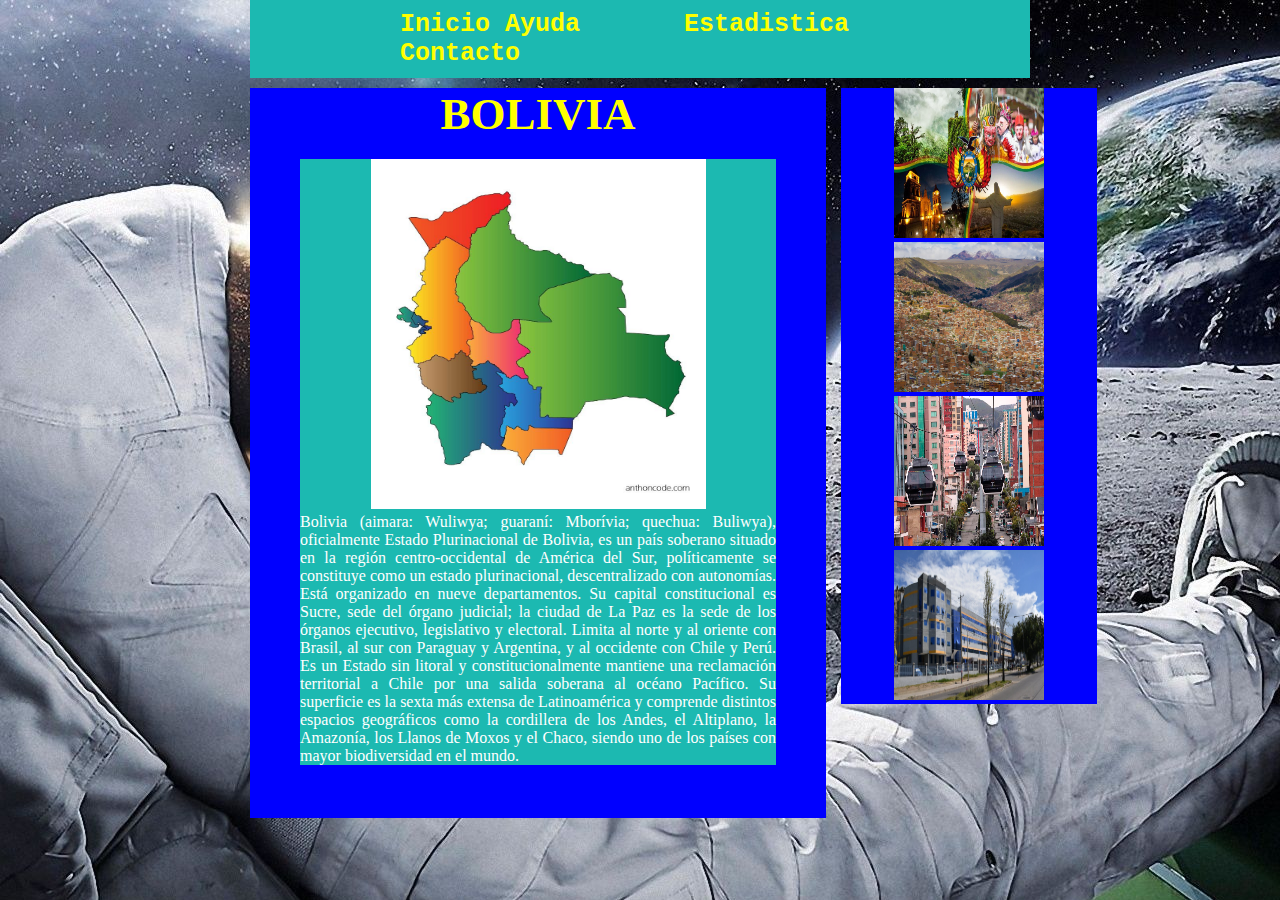
<file: index.html>
<!DOCTYPE html>
 <html>
    <head>
        <meta charset="UTF-8"/>
     <link rel="stylesheet" type="" href="css/estilo.css">
     <nav class="topnav">
        <a href="#ayuda" style="font-family: courier,arial,helvética;">Inicio Ayuda</a> 
        <a href="#estadistica"style="font-family: courier,arial,helvética;">Estadistica</a>
        <a href="#contacto"style="font-family: courier,arial,helvética;">Contacto</a>
      </nav>
    </head>
 <body>
    
    <section>
        <h2 style="color: yellow; font-family:Algerian;">BOLIVIA </h2>
        <article>
            <img src="img/bolivia34.jpg" width="335" height="350" usemap="#mapabol">
            <map name="mapabol">
                <area alt="La Paz" title="La Paz" href="./departamentos/lapaz.html" shape="rect" coords="25,190,80,70">
                <area alt="Santa Cruz" title="Santa Cruz" href="./departamentos/santacruz.html" shape="circle" coords="215,190,75">
                <area alt="Potosí" title="Potosí" href="./departamentos/potosi.html" shape="circle" coords="80,275,38">
                <area alt="Oruro" title="Oruro" href="./departamentos/oruro.html" shape="circle" coords="55,220,30">
                <area alt="Tarija" title="Tarija" href="./departamentos/tarija.html" shape="circle" coords="160,300,32">
                <area alt="Cochabamba" title="Cochabamba" href="./departamentos/cochabamba.html" shape="circle" coords="110,190,30">
                <area alt="Pando" title="Pando" href="./departamentos/pando.html" shape="rect" coords="20,60,100,10">
                <area alt="Beni" title="Beni" href="./departamentos/beni.html" shape="circle" coords="120,100,50">
                <area alt="Chuquisaca" title="Chuquisaca" href="./departamentos/chuquisaca.html" shape="circle" coords="150,255,25">
            </map>
            <font size="3"><p align="justify" style="font-family: Brush Script MT;"> Bolivia (aimara: Wuliwya; guaraní: Mborívia; quechua: Buliwya), oficialmente Estado Plurinacional de Bolivia,​ es un país soberano situado en la región centro-occidental de América del Sur, políticamente se constituye como un estado plurinacional, descentralizado con autonomías. Está organizado en nueve departamentos. Su capital constitucional es Sucre, sede del órgano judicial; la ciudad de La Paz es la sede de los órganos ejecutivo, legislativo y electoral.
            Limita al norte y al oriente con Brasil, al sur con Paraguay y Argentina, y al occidente con Chile y Perú. Es un Estado sin litoral y constitucionalmente mantiene una reclamación territorial a Chile por una salida soberana al océano Pacífico. Su superficie es la sexta más extensa de Latinoamérica y comprende distintos espacios geográficos como la cordillera de los Andes, el Altiplano, la Amazonía, los Llanos de Moxos y el Chaco, siendo uno de los países con mayor biodiversidad en el mundo.                
            </p></font>
        </article><br>
    </section>

    <aside>       
            <img src="img/boliviapaisaje.jpg" width="150" height="150"><br>
            <img src="img/lapaz.jpg" width="150" height="150"><br>
            <img src="img/tele.jpg" width="150" height="150"><br>
            <img src="img/emi.jpg" width="150" height="150"><br>
        
    </aside>

 </body>
 </html>
</file>
<file: css/estilo.css>
*{
    margin: 0px;
    padding: 0px;
}

body{
	background: url(../img/fondow.jpg);
}
.topnav {
	background-color: #1CB9B1;
	margin: 0px 250px;
	padding: 10px 100px;
	overflow: hidden;
	border-radius: 0px;
  }
.topnav a {
	color: yellow;
	text-align: center;
	padding: 200px 50px;
	text-decoration: none;
	font-size: 25px;
	font-family: Georgia;
	font-weight: bold;
}
.topnav a:hover {
	background-color: cyan;
	color: black;
  }


  section{
	background-color: blue;
	width: 45%;
	margin-top: 10px;
	margin-left: 250px;
	font-size: 30px;
	color: black;
	text-align: center;  
	border-radius: 0px;
	float: left;
}
article{
	  background-color: #1CB9B1;
	  margin: 19px 50px;
	  font-size: 15px;
	  color: white;
	  text-align: center;  
	  border-radius: 0px;
}
aside{
	background-color: blue;
	width: 20%;
	margin-top: 10px;
	margin-left: 15px;
	text-align: center;  
	float: left;
	border-radius: 0px;
}
</file>
